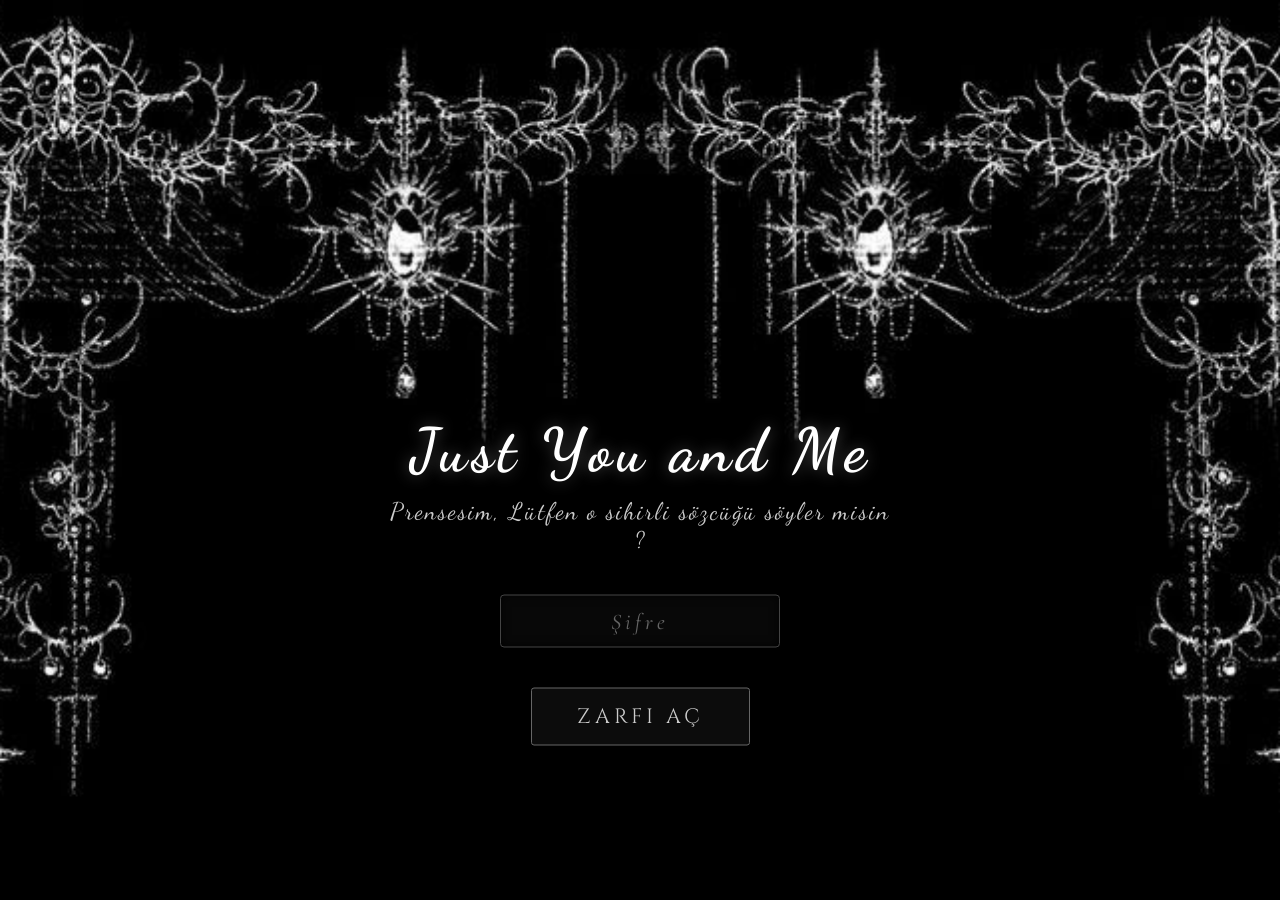
<file: index.html>
<!DOCTYPE html>
<html lang="tr">
<head>
    <meta charset="UTF-8">
    <meta name="viewport" content="width=device-width, initial-scale=1.0">
    <title>Love You</title>
    <link rel="stylesheet" href="style.css">
    <link href="https://fonts.googleapis.com/css2?family=Cinzel:wght@500;700&family=Cormorant+Garamond:ital,wght@0,400;0,600;1,400&family=Dancing+Script:wght@500;700&display=swap" rel="stylesheet">
</head>
<body>

    <div id="login-screen" class="screen active">
        <div class="interactive-area">
            
            <h1>Just You and Me</h1>
            <p class="subtitle">Prensesim, Lütfen o sihirli sözcüğü söyler misin ? </p>
            
            <input type="password" id="password-input" placeholder="Şifre" autocomplete="off">
            <button id="login-btn">ZARFI AÇ</button>
            <p id="error-msg">Bu pek doğru değil sanki, tekrar dener misin?</p>
        </div>
    </div>

    <div id="letter-screen" class="screen hidden">
        <h1 style="color: #d4c4a8; font-family: 'Cinzel', serif;">Mektup Kısmına Hoş Geldin Aşkım</h1>
    </div>

    <script src="script.js"></script>
</body>
</html>
</file>
<file: style.css>
* {
    margin: 0;
    padding: 0;
    box-sizing: border-box;
}

body {
    /* Senin harika siyah-beyaz gotik arka planın */
    background-image: url('new-gothic-bg.png');
    background-size: cover;
    background-position: center;
    background-repeat: no-repeat;
    background-color: #000000; 
    
    font-family: 'Cormorant Garamond', serif;
    display: flex;
    justify-content: center; 
    align-items: center; 
    height: 100vh;
    overflow: hidden;
    position: relative; 
}

.screen {
    display: none;
    width: 100%;
    height: 100%;
    justify-content: center;
    align-items: center;
    flex-direction: column;
}

.screen.active {
    display: flex;
}

.hidden {
    display: none !important;
}

/* Kemerin/Boşluğun içindeki etkileşim alanı */
.interactive-area {
    display: flex;
    flex-direction: column;
    align-items: center;
    position: absolute;
    top: 50%; 
    left: 50%;
    transform: translate(-50%, -50%); 
    
    /* Resmin merkezine göre bu ayarı değiştirebilirsin (örn: 100px, 150px) */
    margin-top: 150px; 
    
    width: 100%; 
    max-width: 500px; 
    text-align: center;
}

/* --- YAZI TASARIMLARI (Arka plana uyumlu beyaz/gümüş tonları) --- */
h1 {
    font-family: 'Dancing Script', cursive; 
    font-size: 3.8rem; 
    margin-bottom: 10px;
    letter-spacing: 5px;
    font-weight: 700;
    color: #ffffff; /* Saf beyaz */
    text-shadow: 0 0 15px rgba(255, 255, 255, 0.3), 2px 2px 5px rgba(0,0,0,0.9); /* Hafif beyaz ışıltı */
}

.subtitle {
    font-family: 'Dancing Script', cursive; 
    font-size: 1.5rem;
    margin-bottom: 40px;
    color: #cccccc; /* Gümüş / Açık gri */
    text-shadow: 1px 1px 3px rgba(0,0,0,0.9);
    letter-spacing: 2px;
}

/* --- YENİ VE ŞIK ŞİFRE KUTUSU TASARIMI --- */
input {
    background: rgba(255, 255, 255, 0.03); /* Çok hafif, transparan siyah cam efekti */
    border: 1px solid #444444; /* Etrafını saran ince, zarif bir çerçeve */
    border-radius: 4px; /* Köşeleri çok hafif yumuşatılmış */
    color: #ffffff; 
    font-size: 1.4rem;
    padding: 12px 25px;
    text-align: center;
    letter-spacing: 6px;
    width: 280px;
    outline: none;
    font-family: 'Cormorant Garamond', serif;
    transition: all 0.4s ease;
    margin-bottom: 40px;
    box-shadow: inset 0 0 10px rgba(0,0,0,0.8); /* İçeriye doğru derinlik hissi */
}

/* Şifre kutusuna tıklandığında (Odaklanınca) */
input:focus {
    border: 1px solid #ffffff; /* Çerçeve parlayarak beyaz olur */
    background: rgba(255, 255, 255, 0.08); /* İçi biraz aydınlanır */
    box-shadow: 0 0 15px rgba(255, 255, 255, 0.2), inset 0 0 10px rgba(0,0,0,0.8); /* Dışa doğru zarif bir ışık saçar */
}

/* "Şifre" yazan silik metin (Placeholder) */
input::placeholder {
    color: #666666;
    font-style: italic;
    letter-spacing: 4px;
}

/* --- ZARFI AÇ BUTONU (Gümüş/Siyah Konseptli) --- */
button {
    font-family: 'Cinzel', serif; 
    font-size: 1.3rem;
    cursor: pointer;
    transition: all 0.5s ease;
    letter-spacing: 4px;
    text-transform: uppercase;
    border-radius: 3px;
}

#login-btn {
    background: rgba(15, 15, 15, 0.8); /* Yarı saydam koyu gri/siyah */
    color: #cccccc; /* Gümüş metin */
    border: 1px solid #666666; /* Gümüş kenarlık */
    padding: 14px 45px;
    animation: pulseSilver 2.5s infinite; /* Gümüş rengi kalp atışı animasyonu */
}

#login-btn:hover {
    background: rgba(40, 40, 40, 0.9); /* Üzerine gelince biraz aydınlanır */
    color: #ffffff; /* Metin tam beyaz olur */
    border-color: #ffffff; /* Kenarlık beyazlar */
    box-shadow: 0 0 20px rgba(255, 255, 255, 0.3);
    transform: scale(1.05);
}

#error-msg {
    color: #cc3333; /* Hata mesajı çok patlamasın diye sönük bir kırmızı */
    margin-top: 20px;
    font-size: 1.1rem;
    font-style: italic;
    opacity: 0;
    transition: opacity 0.5s ease;
    text-shadow: 1px 1px 2px rgba(0,0,0,0.9);
}

#error-msg.show {
    opacity: 1;
}

/* Gümüş renkli yeni animasyon */
@keyframes pulseSilver {
    0% { box-shadow: 0 0 10px rgba(255, 255, 255, 0.1); }
    50% { box-shadow: 0 0 20px rgba(255, 255, 255, 0.3); }
    100% { box-shadow: 0 0 10px rgba(255, 255, 255, 0.1); }
}
</file>
